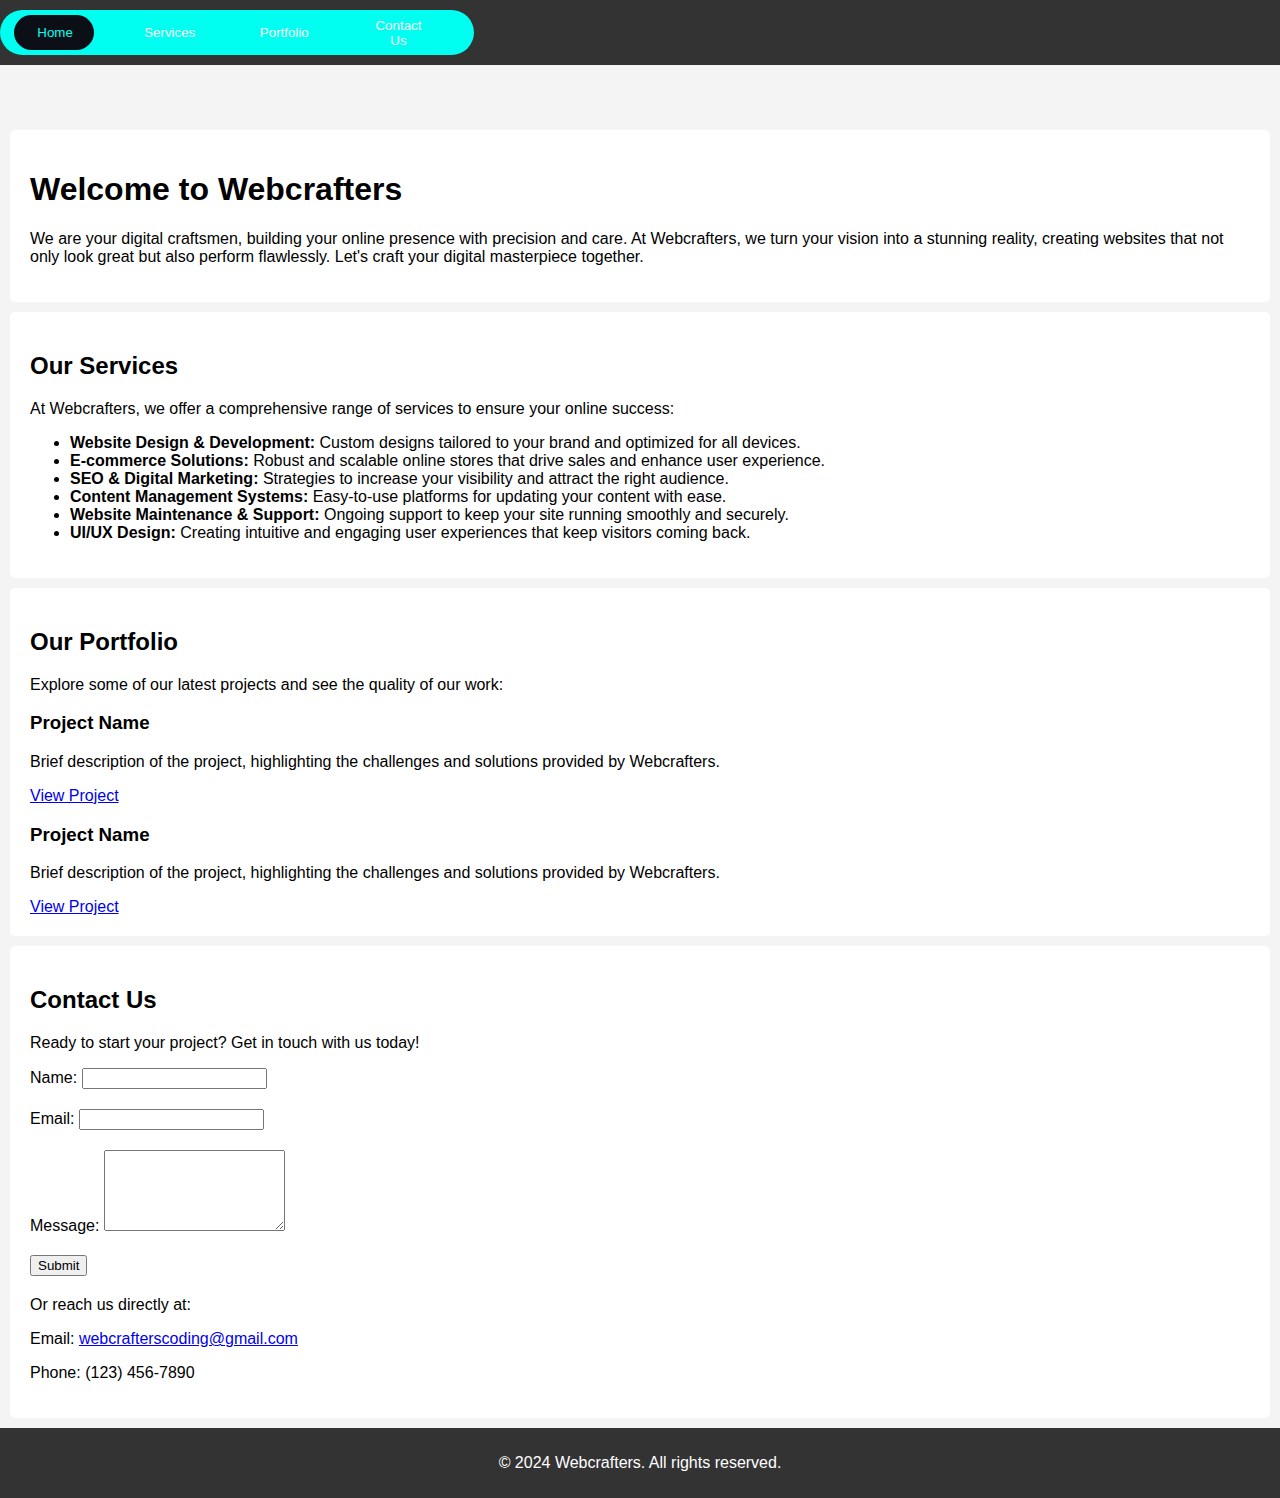
<file: main.html>
<!DOCTYPE html>
<html lang="en">
<head>
    <meta charset="UTF-8">
    <meta name="viewport" content="width=device-width, initial-scale=1.0">
    <title>Webcrafters - Your Digital Craftsmen</title>
    <link rel="stylesheet" href="stylesmain.css">
</head>
<body>
<header>
    <nav>
        <ul>
<!--            <li><a href="#home">Home</a></li>-->
<!--            <li><a href="#services">Services</a></li>-->
<!--            <li><a href="#portfolio">Portfolio</a></li>-->
<!--            <li><a href="#contact">Contact Us</a></li>-->
<!--            <li><a href="#contact">Test 1</a></li>-->
<!--            <li id="slider1">-->
<!--                <div class="menu-slider-container">-->
<!--                    <button class="aktiv menu-slider-icon">-->
<!--                        <img class="aktiv" src="./assets/inkscape/number-1-blue-2-exp.svg">-->
<!--&lt;!&ndash;                        <img class="aktiv" src="./assets/number-one-round-icon.svg">&ndash;&gt;-->
<!--&lt;!&ndash;                        <svg xmlns="http://www.w3.org/2000/svg" width="16" height="16" fill="currentColor" class="bi bi-1-circle normal" viewBox="0 0 16 16" preserveAspectRatio="xMidYMid meet">&ndash;&gt;-->
<!--&lt;!&ndash;                        <svg xmlns="http://www.w3.org/2000/svg" width="16" height="16" fill="currentColor" class="bi bi-1-circle normal" viewBox="0 0 16 16" preserveAspectRatio="xMidYMid meet">&ndash;&gt;-->
<!--&lt;!&ndash;                            <path d="M1 8a7 7 0 1 0 14 0A7 7 0 0 0 1 8m15 0A8 8 0 1 1 0 8a8 8 0 0 1 16 0M9.283 4.002V12H7.971V5.338h-.065L6.072 6.656V5.385l1.899-1.383z"/>&ndash;&gt;-->
<!--&lt;!&ndash;                        </svg>&ndash;&gt;-->
<!--                        <img class="normal" src="./assets/inkscape/number-1-dark-2-exp.svg">-->
<!--                    </button>-->
<!--                    <button class="menu-slider-icon">-->
<!--                        <img class="aktiv" src="./assets/inkscape/number-2-blue-2-exp.svg">-->
<!--                        <img class="normal" src="./assets/inkscape/number-2-dark-2-exp.svg">-->
<!--                    </button>-->
<!--                    <button class="menu-slider-icon">-->
<!--                        <img class="aktiv" src="./assets/inkscape/number-3-blue-2-exp.svg">-->
<!--                        <img class="normal" src="./assets/inkscape/number-3-dark-2-exp.svg">-->
<!--                    </button>-->
<!--                    <button class="menu-slider-icon">-->
<!--                        <img class="aktiv" src="./assets/number-4-blue-exp.svg">-->
<!--                        <img class="normal" src="./assets/number-4-dark-exp.svg">-->
<!--                    </button>-->
<!--                    <div id="slider" class="menu-slider-bg"></div>-->
            <li id="slider1">
                <div class="menu-slider-container">
                    <button class="aktiv menu-slider-icon">
                        <a href="#home"><span>Home</span></a>
                    </button>
                    <button class="menu-slider-icon">
                        <a href="#services"><span>Services</span></a>
                    </button>
                    <button class="menu-slider-icon">
                        <a href="#portfolio"><span>Portfolio</span></a>
                    </button>
                    <button class="menu-slider-icon">
                        <a href="#contact"><span>Contact Us</span></a>
                    </button>
                    <div id="slider" class="menu-slider-bg"></div>
                </div>
            </li>
        </ul>

    </nav>
</header>
<section id="home">
    <h1>Welcome to Webcrafters</h1>
    <p>We are your digital craftsmen, building your online presence with precision and care. At Webcrafters, we turn your vision into a stunning reality, creating websites that not only look great but also perform flawlessly. Let's craft your digital masterpiece together.</p>
</section>
<section id="services">
    <h2>Our Services</h2>
    <p>At Webcrafters, we offer a comprehensive range of services to ensure your online success:</p>
    <ul>
        <li><strong>Website Design & Development:</strong> Custom designs tailored to your brand and optimized for all devices.</li>
        <li><strong>E-commerce Solutions:</strong> Robust and scalable online stores that drive sales and enhance user experience.</li>
        <li><strong>SEO & Digital Marketing:</strong> Strategies to increase your visibility and attract the right audience.</li>
        <li><strong>Content Management Systems:</strong> Easy-to-use platforms for updating your content with ease.</li>
        <li><strong>Website Maintenance & Support:</strong> Ongoing support to keep your site running smoothly and securely.</li>
        <li><strong>UI/UX Design:</strong> Creating intuitive and engaging user experiences that keep visitors coming back.</li>
    </ul>
</section>
<section id="portfolio">
    <h2>Our Portfolio</h2>
    <p>Explore some of our latest projects and see the quality of our work:</p>
    <div class="portfolio-item">
        <h3>Project Name</h3>
        <p>Brief description of the project, highlighting the challenges and solutions provided by Webcrafters.</p>
        <a href="project-link">View Project</a>
    </div>
    <div class="portfolio-item">
        <h3>Project Name</h3>
        <p>Brief description of the project, highlighting the challenges and solutions provided by Webcrafters.</p>
        <a href="project-link">View Project</a>
    </div>
</section>
<section id="contact">
    <h2>Contact Us</h2>
    <p>Ready to start your project? Get in touch with us today!</p>
    <form action="/process_form" method="post">
        <div class="form-group">
            <label for="name">Name:</label>
            <input type="text" id="name" name="name" required>
        </div>

        <div class="form-group">
            <label for="email">Email:</label>
            <input type="email" id="email" name="email" required>
        </div>

        <div class="form-group">
            <label for="message">Message:</label>
            <textarea id="message" name="message" rows="5" required></textarea>
        </div>

        <div class="form-group">
            <button type="submit">Submit</button>
        </div>
    </form>
    <p>Or reach us directly at:</p>
    <p>Email: <a href="mailto:webcrafterscoding@gmail.com">webcrafterscoding@gmail.com</a></p>
    <p>Phone: (123) 456-7890</p>
</section>
<footer>
    <p>© 2024 Webcrafters. All rights reserved.</p>
</footer>
<script src="./script.js"></script>
</body>
</html>
</file>
<file: stylesmain.css>
body {
    font-family: Arial, sans-serif;
    margin: 0;
    padding: 120px 0 0 0; /* Add top padding to prevent content from hiding behind the fixed header */
    background-color: #f4f4f4;
    /*padding-top: 100px;*/
}

header {
    background-color: #333;
    color: white;
    padding: 10px 0;
    position: fixed; /* Fix the position of the header */
    top: 0;
    width: 100%;
    height: 45px;
    z-index: 100; /* Ensure the header is always on top */
}

html {
    scroll-behavior: smooth;
}

nav ul {
    list-style-type: none;
    margin: 0;
    padding: 0;
    overflow: hidden;
    background-color: #333;
}

nav li {
    float: left;
}

nav li a {
    display: block;
    color: white;
    text-align: center;
    padding: 14px 16px;
    text-decoration: none;
}

nav li a:hover {
    background-color: #111;
}

section {
    padding: 20px;
    margin: 10px;
    background-color: white;
    border-radius: 5px;
}

footer {
    background-color: #333;
    color: white;
    text-align: center;
    padding: 10px;
}

.form-group {
    margin-bottom: 20px; /* Add bottom margin to each form group */
}

/*Css for slider in top bar*/
.menu-slider-container {
    display: flex;
    flex-direction: row;
    width: auto;
    padding: 0.5rem;
    background-color: #00FFF1;
    border-radius: 6rem;
    position: relative;
}
.menu-slider-container .menu-slider-icon {
    border: none;
    background: transparent;
    position: relative;
    z-index: 2;
    width: 5rem;
    height: 5rem;
    border-radius: 5rem;
    cursor: pointer;
    transition: all 250ms;
    margin: 0 1rem 0 0;
}

.menu-slider-container .menu-slider-icon.aktiv img.aktiv {
    opacity: 1;
    /*transform: translate(-50%, -50%) scale(1.2);*/
    transform: translate(-50%, -50%) scale(1.2);
}

.menu-slider-container .menu-slider-icon.aktiv img.normal {
    opacity: 0;
}
.menu-slider-container .menu-slider-icon:last-child {
    margin: 0 0 0 0;
}

.menu-slider-container .menu-slider-icon:focus {
    outline: none;
}

.menu-slider-container .menu-slider-icon img {
    position: absolute;
    top: 50%;
    left: 50%;
    transform: translate(-50%, -50%);
    width: 2rem;
    height: 2rem;
    transition: all 250ms; }
    .menu-slider-container .menu-slider-icon img.aktiv {
        opacity: 0;
    }
    .menu-slider-container .menu-slider-icon img.normal {
        opacity: 1;
    }

.menu-slider-container .menu-slider-bg {
    position: absolute;
    top: 0.3rem;
    left: 0.85rem;
    z-index: 1;
    width: 5rem;
    height: 2.2rem;
    border-radius: 5rem;
    background-color: #0c1016;
    transition: all 250ms;
    /*position: absolute;*/
    /*top: 0;*/
    /*left: 0;*/
    /*z-index: 1;*/
    /*width: 100%;*/
    /*height: 100%;*/
    /*border-radius: 50%; !* Make the background oval *!*/
    /*background-color: #000; !* Make the background black *!*/
    /*transition: all 250ms;*/
}

nav #slider1 {
    float: none;
    display: flex;
    justify-content: flex-start;
    max-height: 45px;
}

/*nav #slider1 .menu-slider-icon img {*/
/*    width: auto; !important !* Adjust this value as needed *!*/
/*    height: 40px; !important !* Adjust this value as needed *!*/
/*}*/

/*nav #slider1 svg {*/
/*    width: auto; !* Adjust this value as needed *!*/
/*    height: 30px; !* Adjust this value as needed *!*/
/*    preserveAspectRatio: "xMidYMid meet"; !* This will preserve the aspect ratio *!*/
/*    aspect-ratio: ;*/
/*}*/

.menu-slider-container .menu-slider-icon {
    margin-right: 20px; /* Adjust this value as needed */
    display: flex;
    align-items: center;
    justify-content: center;
    width: 100%;
    height: 100%;
    /*position: relative;*/
    /*z-index: 2;*/
}

.menu-slider-container .menu-slider-icon img,
.menu-slider-container .menu-slider-icon svg {
    max-height: 30px;
    width: auto; /* This will maintain the aspect ratio */
}

.menu-slider-container .menu-slider-icon {
    display: flex;
    align-items: center;
    justify-content: center;
}

.menu-slider-container .menu-slider-icon.aktiv span {
    color: #00FFF1; /* Change the color of the text when the oval is behind it */
}
</file>
